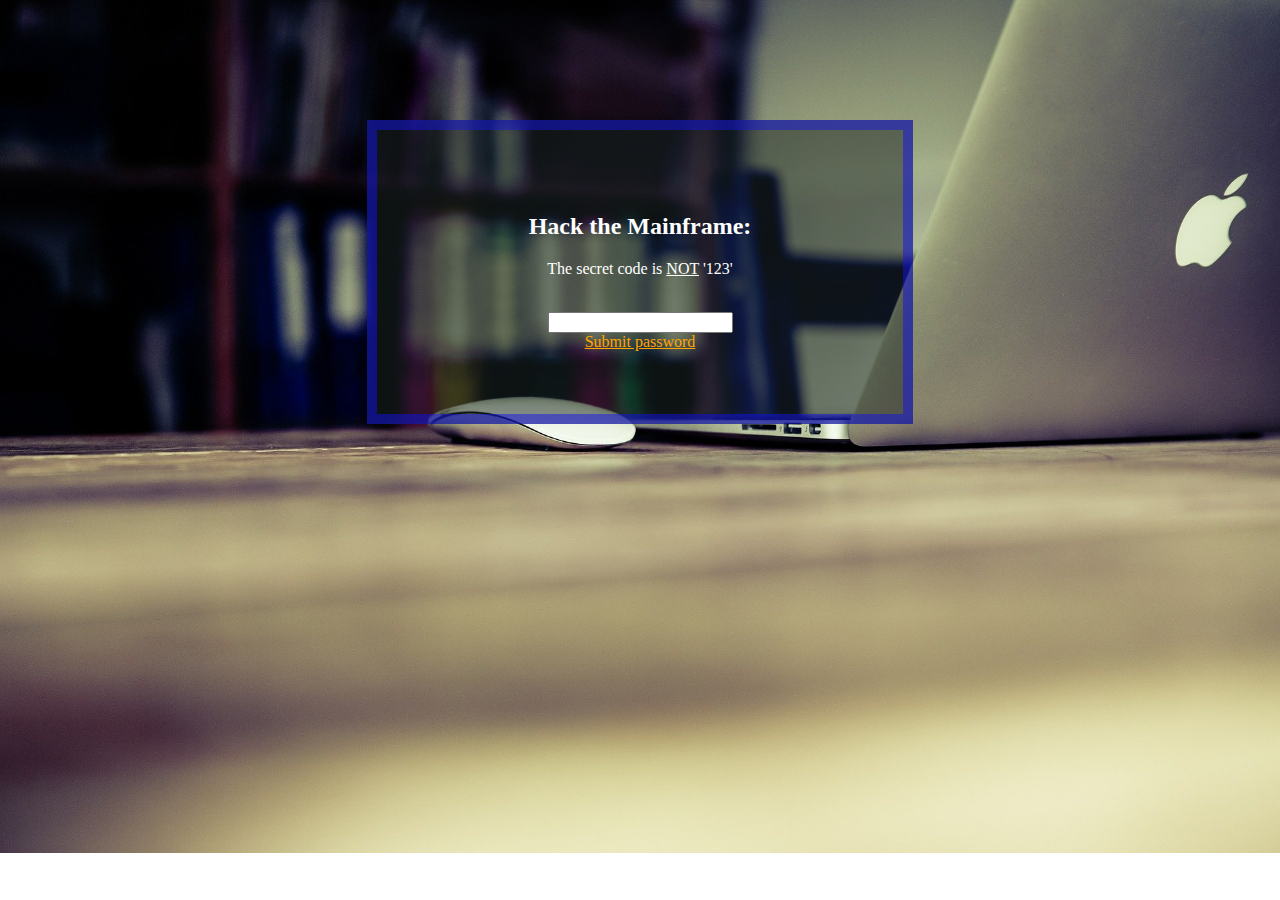
<file: week 3 password protected/index.html>
<!DOCTYPE html>
<html>
    <head>
        <meta charset="utf-8">
        <meta http-equiv="X-UA-Compatible" content="IE=edge">
        <!--title that shows up in as the tab title-->
        <title>Hack Dat</title>
        <meta name="description" content="">
        <meta name="viewport" content="width=device-width, initial-scale=1">
        <link rel="stylesheet" href="styles.css">
    </head>
        <!-- The body holds the background info-->
    <body>
        <div class="box">
    <h2>Hack the Mainframe:</h2>
    <p>The secret code is <span class="underline">NOT</span> '123'</p>
<!--This div holds the box containing all the information and text-->
    <br />
    <input type="password" id="password1">
    <br />
    <a id="submitform" href="mainframe.html" onclick="return checkPassword();">Submit password</a>
    </div>
        <script src="script.js" ></script>
    </body>
</html>
</file>
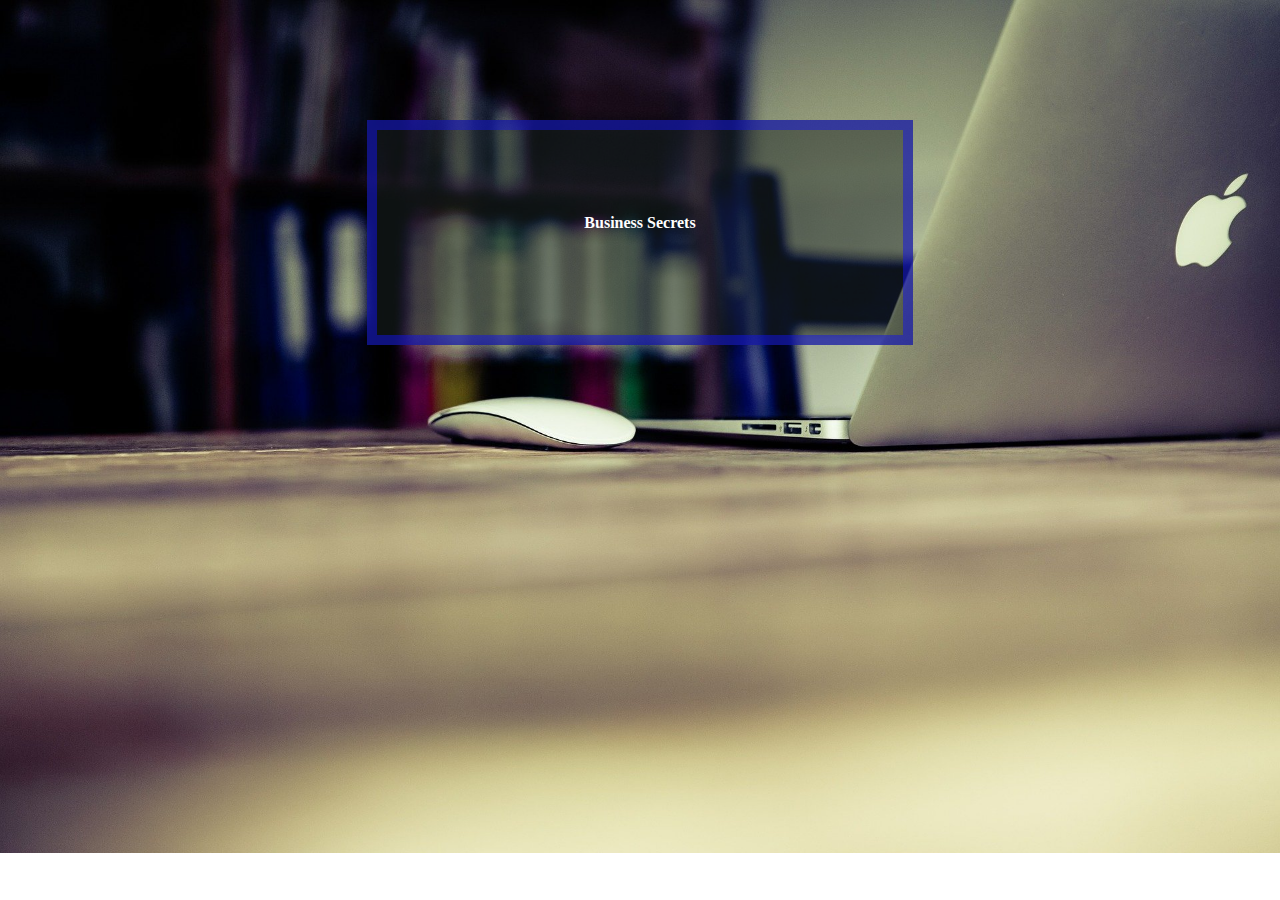
<file: week 3 password protected/mainframe.html>
<!--This page is password blocked by the index page. 
    Layout is a copy of the index with a new background, and different text inside the box-->
<!DOCTYPE html>
<html>
    <head>
        <meta charset="utf-8">
        <meta http-equiv="X-UA-Compatible" content="IE=edge">
        
        <title>Secrets!</title>
        <meta name="description" content="">
        <meta name="viewport" content="width=device-width, initial-scale=1">
        <link rel="stylesheet" href="styles.css">
    </head>

    <body class="bodypage2">
        
        <div class="box">
    <h4>Business Secrets</h4>
    <br />



    </div>

        <script src="script.js" ></script>
    </body>
</html>
</file>
<file: week 3 password protected/styles.css>
body {
    background-image: url(office-581131_1920.jpg);
    background-size: cover;
    background-repeat: no-repeat;
    color: white;
    text-align: center;
}
/* the background for
.bodypage2 {
    background-image: url(keyboard-886462_1920.jpg);
    background-size: cover;
    background-repeat: no-repeat;
    color: white;
    text-align: center;
}
/* the box with the textbox and text */
.box {
    width: 400px;
    height: auto;
    background-color: rgba(26, 36, 36, 50%);
    margin: auto;
    margin-top: 120px;
    padding: 5%;
    border: 10px solid rgba(18, 18, 231, 50%);
}
/* change the link color */
a {
    color: orange;
}
/* add an underline to select text */
.underline {
    text-decoration: underline;
}
</file>
